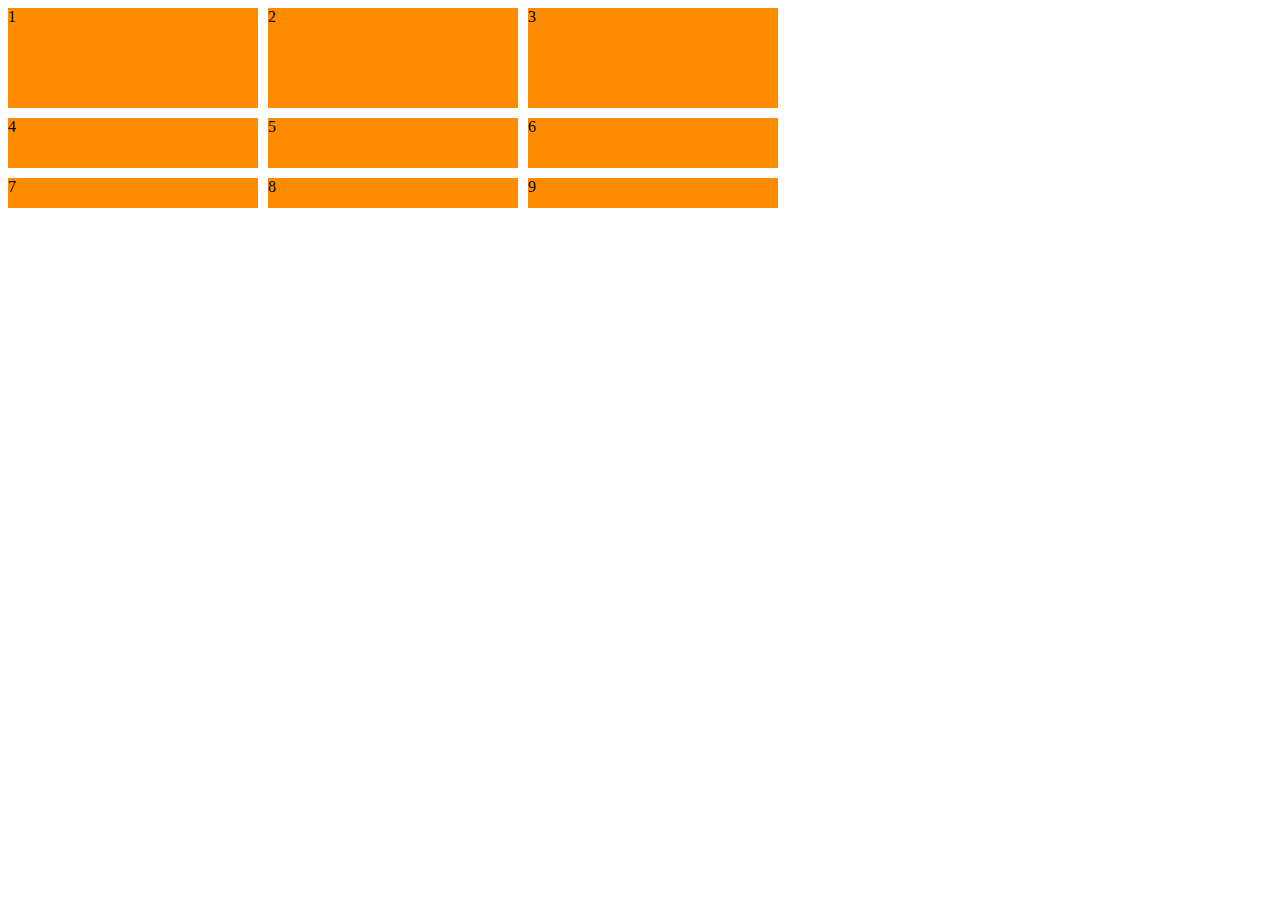
<file: grid/1/index.html>
<html lang="en">

<head>
    <meta charset="UTF-8">
    <meta http-equiv="X-UA-Compatible" content="IE=edge">
    <meta name="viewport" content="width=device-width, initial-scale=1.0">
    <title>Document</title>
    <link rel="stylesheet" href="style.css">
</head>

<body>
    <div class="father">
        <div class="child">1</div>
        <div class="child">2</div>
        <div class="child">3</div>
        <div class="child">4</div>
        <div class="child">5</div>
        <div class="child">6</div>
        <div class="child">7</div>
        <div class="child">8</div>
        <div class="child">9</div>
    </div>

</body>

</html>
</file>
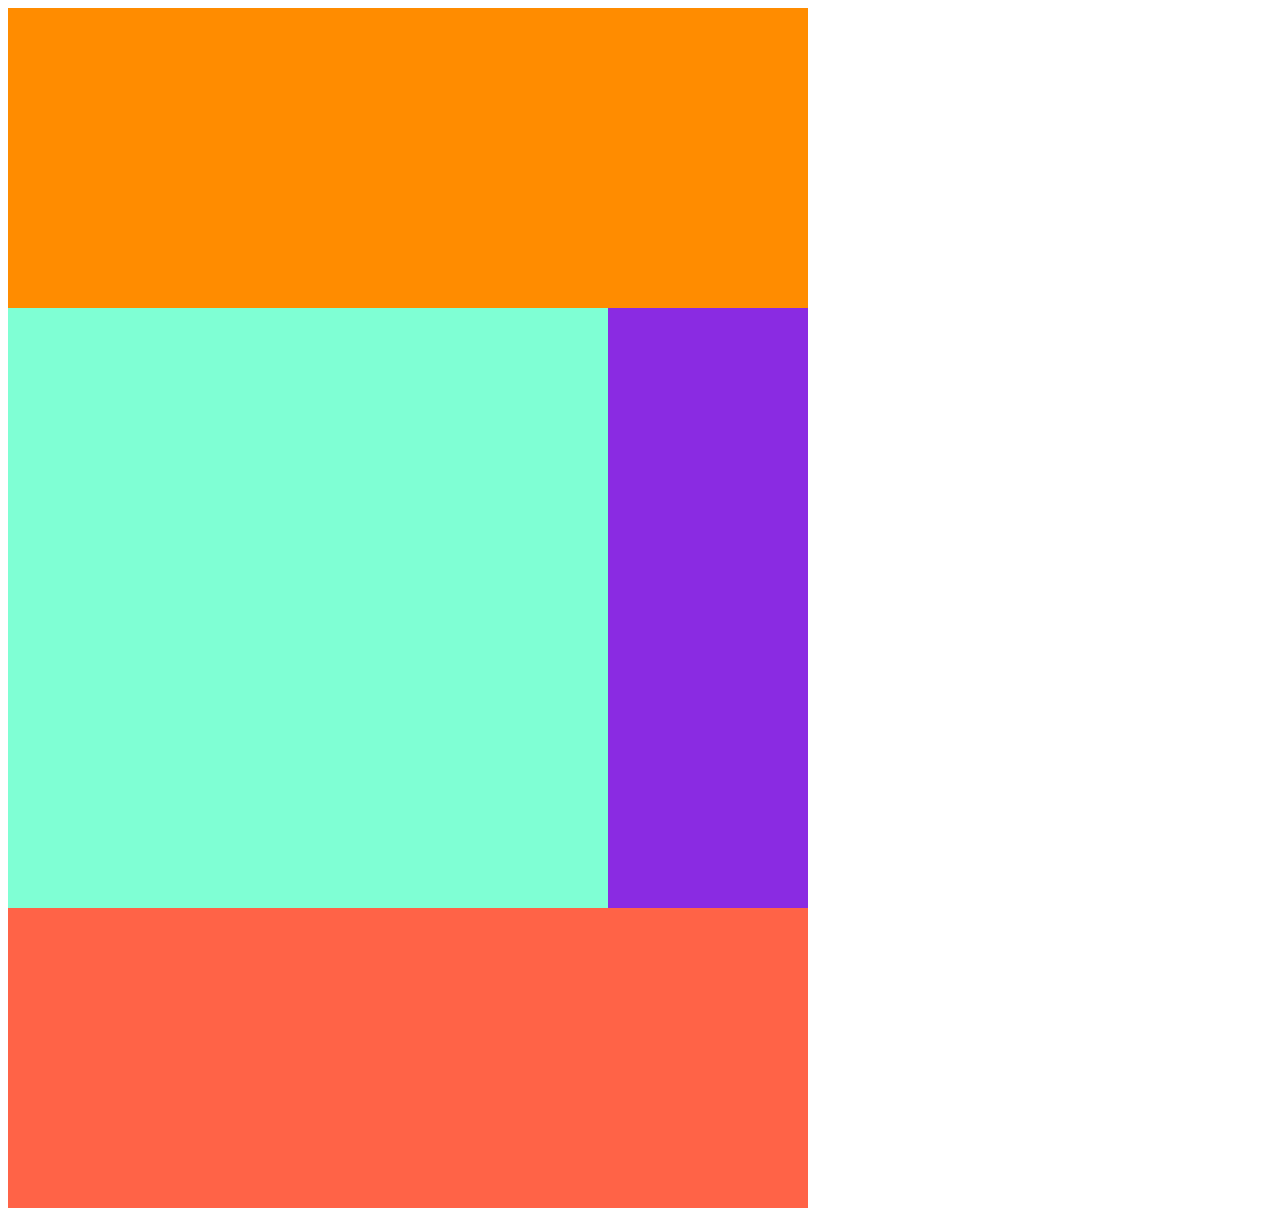
<file: grid/2/index.html>
<html lang="en">

<head>
    <meta charset="UTF-8">
    <meta http-equiv="X-UA-Compatible" content="IE=edge">
    <meta name="viewport" content="width=device-width, initial-scale=1.0">
    <title>Document</title>
    <link rel="stylesheet" href="style.css">
</head>

<body>
    <div class="grid">
        <div class="header"></div>
        <div class="content"></div>
        <div class="nav"></div>
        <div class="footer"></div>
    </div>
</body>

</html>
</file>
<file: grid/1/style.css>
.father {
  display: grid;
  grid-template-columns: 250px 250px 250px;
  grid-template-rows: 100px 50px 30px;
  /* column-gap: 10px;
  row-gap: 10px;*/
  gap: 10px;
}
.child {
  background-color: darkorange;
}
</file>
<file: grid/2/style.css>
.grid {
  display: grid;
  grid-template-columns: repeat(4, 200px);
  grid-template-rows: repeat(4, 300px);
  grid-template-areas:
    "header header header header"
    "content content content nav"
    "content content content nav"
    "footer footer footer footer";
}

.header {
  grid-area: header;
  background-color: darkorange;
}

.content {
  grid-area: content;
  background-color: aquamarine;
}

.nav {
  grid-area: nav;
  background-color: blueviolet;
}

.footer {
  grid-area: footer;
  background-color: tomato;
}
</file>
